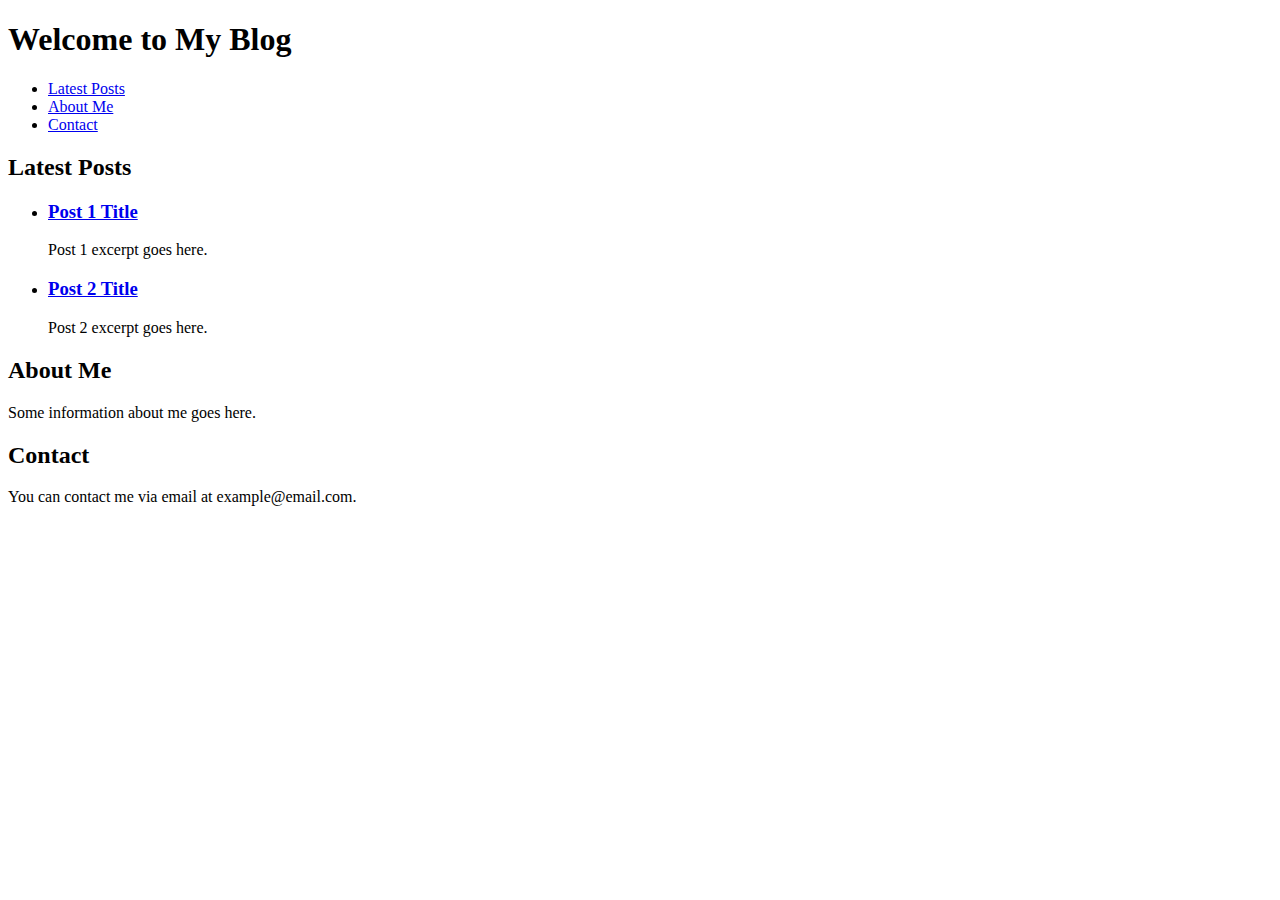
<file: ChatGPT/index.html>
<!DOCTYPE html>
<html>
<head>
  <title>My Blog</title>
</head>
<body>
  <h1>Welcome to My Blog</h1>
  <nav>
    <ul>
      <li><a href="#latest-posts">Latest Posts</a></li>
      <li><a href="#about-me">About Me</a></li>
      <li><a href="#contact">Contact</a></li>
    </ul>
  </nav>
  <h2 id="latest-posts">Latest Posts</h2>
  <ul>
    <li>
      <h3><a href="#post-1">Post 1 Title</a></h3>
      <p>Post 1 excerpt goes here.</p>
    </li>
    <li>
      <h3><a href="#post-2">Post 2 Title</a></h3>
      <p>Post 2 excerpt goes here.</p>
    </li>
  </ul>
  <h2 id="about-me">About Me</h2>
  <p>Some information about me goes here.</p>
  <h2 id="contact">Contact</h2>
  <p>You can contact me via email at example@email.com.</p>
</body>
</html>
</file>
